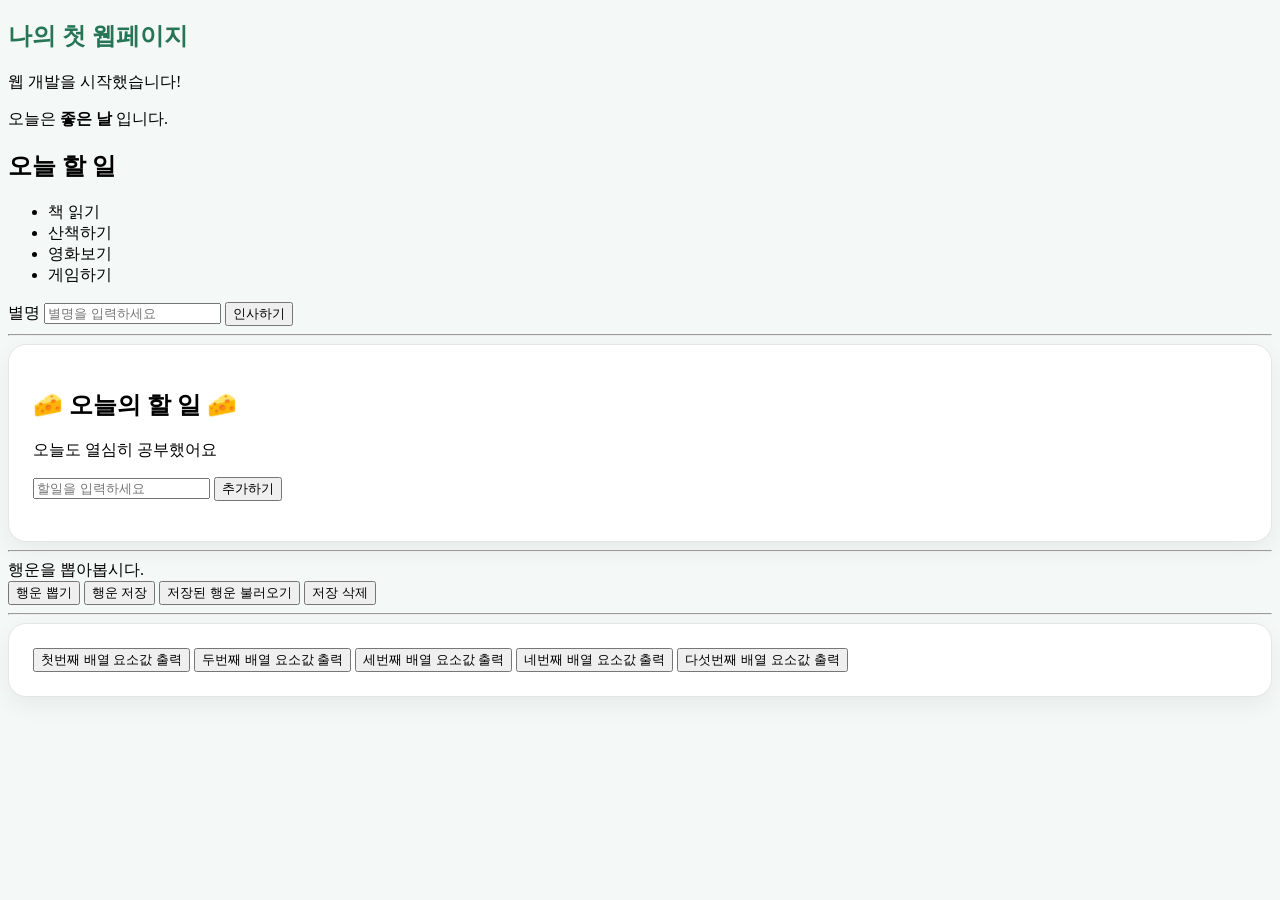
<file: src/main/resources/static/minji_to_do/index.html>
<!DOCTYPE html>
<html lang="ko">
<head>
	<meta charset="UTF-8">
	<title>토이 1호: 첫 웹페이지</title>
	<link rel="stylesheet" href="css/style.css">
	<!-- 외부파일 js -->
	
</head>
<body>
	<section>
	<h1>나의 첫 웹페이지</h1>
	<p>웹 개발을 시작했습니다!</p>
	<!--  <b>: 굵은 단어 -->
	<p>오늘은 <b>좋은 날</b> 입니다.</p>
	</section>
	<section>
	  <h2>오늘 할 일</h2>
	  <!-- 리스트 만들기 -->
	  <ul>  <!-- 리스트 틀 -->
	    <li>책 읽기</li>  <!-- 현재 리스트의 항목 한개 -->
	    <li>산책하기</li>  <!-- 현재 리스트의 두번째 항목 -->
	    <li>영화보기</li>
	    <li>게임하기</li>
	  </ul>
	  <!-- 03. 입력창과 버튼 만들기 -->
	   <label for="nickname">별명</label>
	   <input 
	     id="nickname" 
	     type="text" 
	     placeholder="별명을 입력하세요">
	   <button type="button" id="helloButton">
	   인사하기</button>
	 </section>
	 <!-- <section> 대신에 <div>...</div> 사용  -->
	 
	 <script type="text/javascript">
	 // 여기서부터는 태크나라가 아니라
	 //자바스크립트 나라입니다.
	 //절대로 이안에서는 <..> 쓰시면 안됩니다
	 // script>.../script 바깥에서만 쓰세요.
	 
	   // 함수 정의
	   // function 함수면(입력 매개변수){
	   //   입력매개변수를 사용한 처리문...
	   // }
	   // function sayHello(){
	   //   alert("반가워요!");
	   // }
	  // sayHello();
     
	 </script>
	  <hr>
	 <div class="card">
	   <h2>🧀 오늘의 할 일 🧀</h2>
	   <p>오늘도 열심히 공부했어요</p>
	   
	   <div>
	      <input 
	         type="text"
	         id="taskInput"
	         placeholder="할일을 입력하세요">
	         <button id ="addButton">추가하기</button>
	   </div>
	   <!-- 입력상자에서 입력한 할일 추가 -->
	     <ul id="taskList">
	     </ul>
	 </div>
	   <hr>
	   <div id="result">행운을 뽑아봅시다.</div>
	   
	     <button onclick="drawFortune()">행운 뽑기</button>
	     <button onclick="saveFortune()">행운 저장</button>
	     <button onclick="loadFortune()">저장된 행운 불러오기</button>
	     <button onclick="deleteFortune()">저장 삭제</button>
	   
	   <hr>
	   <!-- 12. 객체와 배열 -->
	  <div class="card">
	     <button id="button1">첫번째 배열 요소값 출력</button>
	     <button id="button2">두번째 배열 요소값 출력</button>
	     <button id="button3">세번째 배열 요소값 출력</button>
	     <button id="button4">네번째 배열 요소값 출력</button>
	     <button id="button5">다섯번째 배열 요소값 출력</button>
	   </div>  
	   
	   <script src="js/app.js"></script>
	   
	   <!-- 
	      1. css 화면을 꾸미는 아이
	      2. html 태그는 구조를 만드는 아이
	         css파일 다음에 와야함.
	      3. js는 html 구조가 만들어져야 작동함.
	         따라서 '</body>' 태그 바로 위에 오는 것이 좋음
	     -->
</body>
</html>
</file>
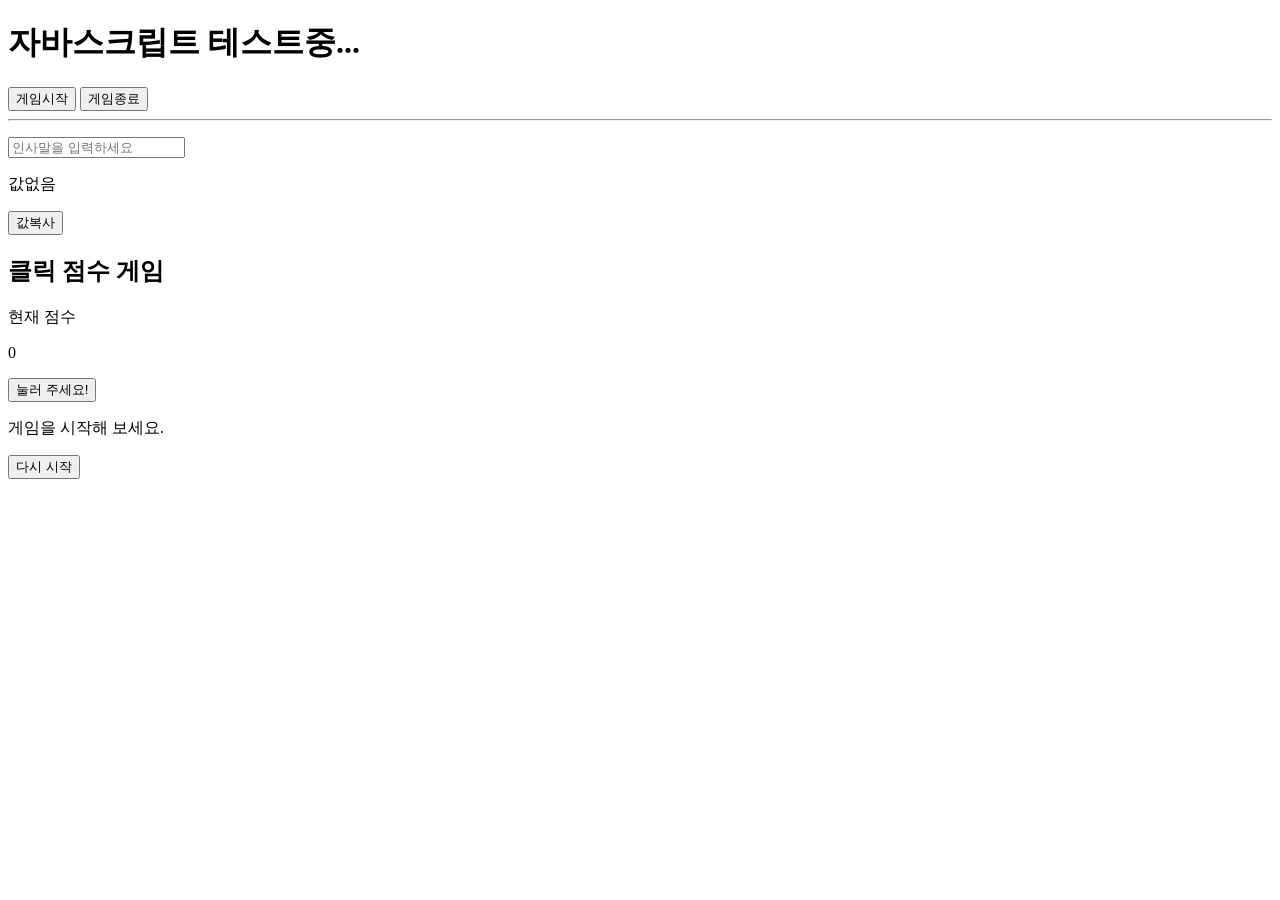
<file: src/main/resources/static/index2.html>
<!DOCTYPE html>
<html>
<head>
    <meta charset="UTF-8">
    <title>자바스크립트 함수 테스트</title>
</head>
<body>
	<h1>자바스크립트 테스트중...</h1>
	<button id="startButton">게임시작</button>
	<button class="endButton">게임종료</button>
	<hr />
	<p>
	  <input
	      id="greeting" 
	  	  type="text"
	  	  placeholder="인사말을 입력하세요"></p>
	<p id="message">값없음</p>
	<button id="copyButton">값복사</button>
	
	<section class="card">
	  <h1>클릭 점수 게임</h1>
	  <p>현재 점수</p>
	  <p id="score">0</p>
	  <button id="clickButton">눌러 주세요!</button>
	  <p id="message">게임을 시작해 보세요.</p>
	  <button id="resetButton">다시 시작</button>	
	</section>
	
	<script src="./js/js2.js"></script>
</body>
</html>
</file>
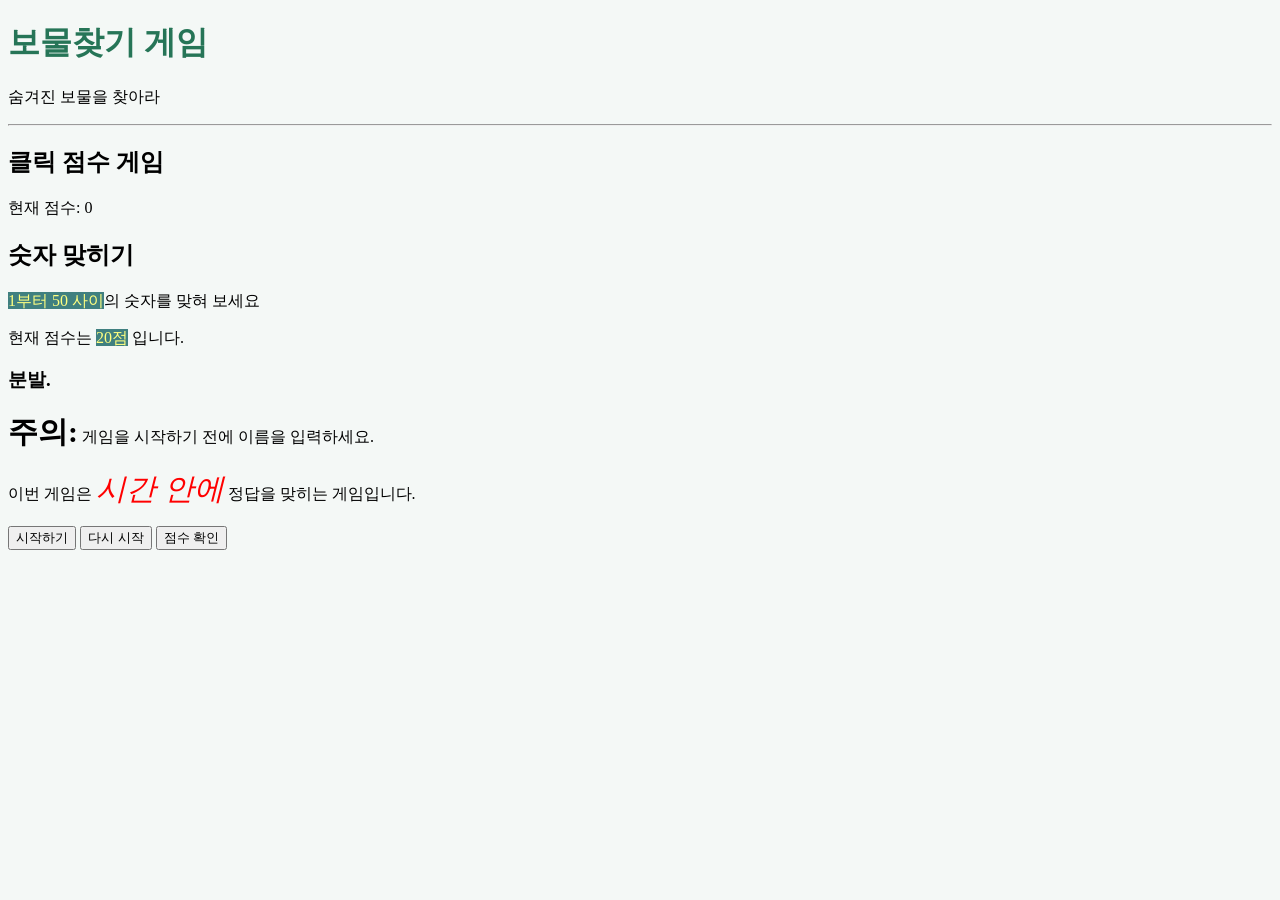
<file: src/main/resources/static/minji_to_do/index2.html>
<!DOCTYPE html>
<html>
<head>
  <meta charset="UTF-8">
  <title>보물찾기 게임</title>
  <link rel="stylesheet" href="./css/style.css">
</head>
<body>
  <div class="game-card">
    <h1>보물찾기 게임</h1>
    <p>숨겨진 보물을 찾아라</p>
  </div>
  <hr>
  
  <!-- 블럭박스 -->
  <div class="game-card">
    <h2>클릭 점수 게임</h2>
    <p>현재 점수: <span id="score">0</span>
  </div>
  
  <!-- 활용예제1 -->
  <div class="game-card">
    <h2>숫자 맞히기</h2>
    <p><span class="highlight">1부터 50 사이</span>의 숫자를 맞혀 보세요</p>
  </div>
  
  <!-- 활용예제2 -->
  <p 
     class="game-card">
       현재 점수는
       <span class="highlight">20점</span>
       입니다.
    </p>
   
   <h3>분발.</h3>
   
   <div class="emphasis-div">
     <p><strong style="font-size: 30px">주의:</strong> 게임을 시작하기 전에 이름을 입력하세요.</p>
     <p>이번 게임은 <em id="emph">시간 안에</em> 정답을 맞히는 게임입니다.</p>
   </div>
   
   <button id="startButton">시작하기</button>
   <button id="resetButton">다시 시작</button>
   <button id="showScoreButton">점수 확인</button>
   
   
  <script src="./js/app2.js"></script>
</body>
</html>
</file>
<file: src/main/resources/static/minji_to_do/css/style.css>
body{
	/* 전체 홈페이지문서 보이는 영역 전체 설정 */
	background-color: #f4f8f6; /* 3의 배수가 안전한색*/
	font-family: sanss-serif;
}

  h1 {
	  /* margin: 10px 0; /* 주변 위젯 여백 */
	  /* font-size: 50px; /* 글자크기 직접제어 */
	  color: #267557; /* 글자색 파랑*/
	 }
	 
 li:hover {
	background: #dbeafe;
}

/*class card*/
.card {
	padding: 24px;
	background: white;
	border: 1px solid #e5e5e5;
	border-radius: 18px;
	box-shadow: 0 8px 24px rgba(0, 0, 0, 0.06);
}

 /*index2.html css */
 .highlight {
    background-color: #408080;
    color: #ffff80;
 }
 
 #emph {
   color: red;
   font-size: 30px;
 }
</file>
